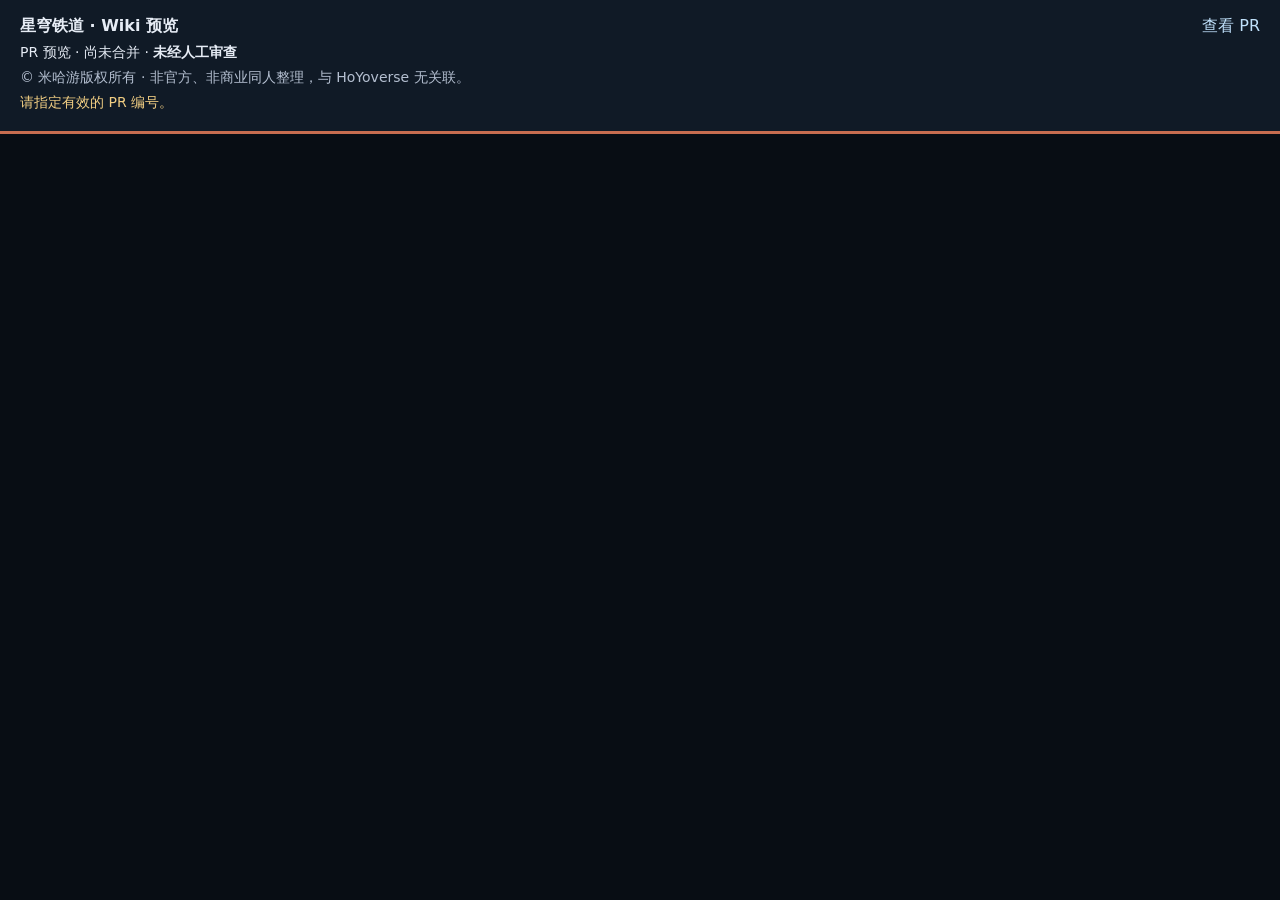
<file: preview_shell/index.html>
<!doctype html>
<html lang="zh-CN">
<head>
  <meta charset="utf-8">
  <meta name="viewport" content="width=device-width,initial-scale=1">
  <meta http-equiv="Content-Security-Policy" content="frame-src 'none'">
  <title>Wiki PR 预览</title>
  <link rel="stylesheet" href="shell.css">
  <script src="shell.js" defer></script>
</head>
<body>
  <header class="notice" id="notice">
    <div class="notice-top"><strong>星穹铁道 · Wiki 预览</strong><a id="pr-link" rel="noopener noreferrer">查看 PR</a></div>
    <p><span id="pr-label">PR 预览</span> · 尚未合并 · <strong id="review-label">未经人工审查</strong></p>
    <p class="copyright">© 米哈游版权所有 · 非官方、非商业同人整理，与 HoYoverse 无关联。</p>
    <p id="status" role="status" aria-live="polite">正在验证预览版本…</p>
  </header>
  <main>
    <iframe id="preview" title="Wiki 预览内容" sandbox="allow-scripts" referrerpolicy="no-referrer" hidden></iframe>
  </main>
</body>
</html>
</file>
<file: preview_shell/shell.css>
:root{color-scheme:dark;font-family:system-ui,"Microsoft YaHei",sans-serif;background:#080d14;color:#e6ecf5}
*{box-sizing:border-box}
body{margin:0}
.notice{padding:14px 20px;background:#101a26;border-bottom:3px solid #c76d50;line-height:1.5}
.notice-top{display:flex;justify-content:space-between;gap:16px;align-items:center}
.notice p{margin:4px 0;font-size:14px}
.copyright{color:#b4bfd0}
a{color:#bfe0fa}
#status{color:#f1ce83}
iframe{display:block;width:100%;height:calc(100vh - 155px);min-height:420px;border:0;background:white}
iframe[hidden]{display:none}
@media(max-width:600px){.notice{padding:12px}.notice-top{align-items:flex-start}iframe{height:calc(100vh - 180px)}}
</file>
